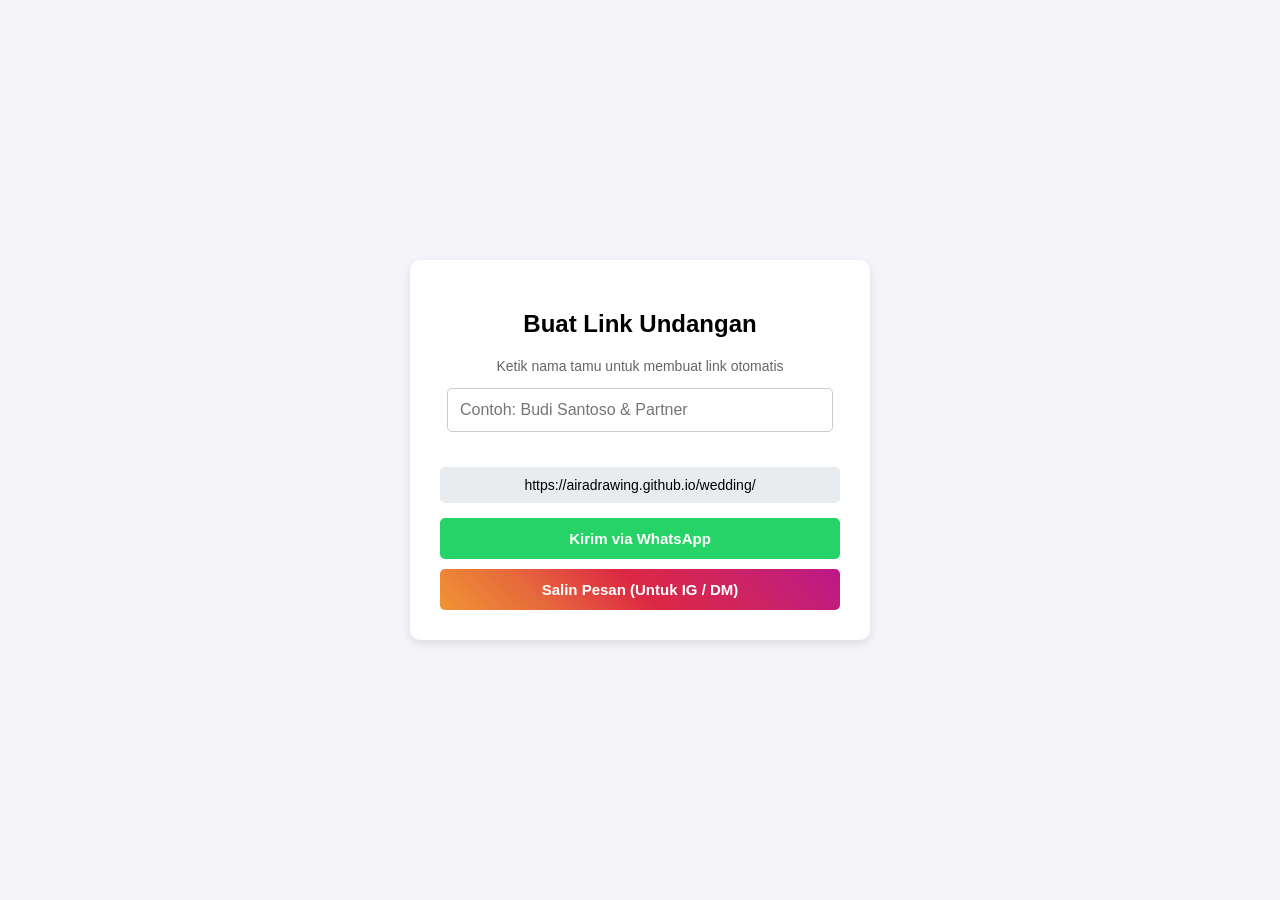
<file: wedding/daftartamu.html>
<!DOCTYPE html>
<html lang="id">
<head>
    <meta charset="UTF-8">
    <meta name="viewport" content="width=device-width, initial-scale=1.0">
    <title>Generator Link Undangan</title>
    <style>
        body { font-family: Arial, sans-serif; background-color: #f4f4f9; display: flex; justify-content: center; align-items: center; height: 100vh; margin: 0; }
        .card { background: white; padding: 30px; border-radius: 10px; box-shadow: 0 4px 10px rgba(0,0,0,0.1); width: 100%; max-width: 400px; text-align: center; }
        input { width: 90%; padding: 12px; margin-bottom: 15px; border: 1px solid #ccc; border-radius: 5px; font-size: 16px; }
        button { border: none; padding: 12px 20px; border-radius: 5px; font-size: 15px; cursor: pointer; width: 100%; font-weight: bold; color: white; transition: 0.3s; }
        .btn-wa { background: #25D366; margin-top: 15px; }
        .btn-wa:hover { background: #1ebe56; }
        .btn-ig { background: linear-gradient(45deg, #f09433 0%, #e6683c 25%, #dc2743 50%, #cc2366 75%, #bc1888 100%); margin-top: 10px; }
        .btn-ig:hover { opacity: 0.9; }
        .result { margin-top: 20px; background: #e9ecef; padding: 10px; border-radius: 5px; word-break: break-all; font-size: 14px; }
    </style>
</head>
<body>

    <div class="card">
        <h2>Buat Link Undangan</h2>
        <p style="color: #666; font-size: 14px;">Ketik nama tamu untuk membuat link otomatis</p>
        
        <input type="text" id="inputNama" placeholder="Contoh: Budi Santoso & Partner" oninput="generateLink()">
        
        <div class="result" id="outputLink">
            https://airadrawing.github.io/wedding/
        </div>

        <!-- Tombol WhatsApp -->
        <button class="btn-wa" onclick="shareWhatsApp()">
            Kirim via WhatsApp
        </button>

        <!-- Tombol Salin untuk IG -->
        <button class="btn-ig" id="btnCopy" onclick="copyForIG()">
            Salin Pesan (Untuk IG / DM)
        </button>
    </div>

    <script>
        // Ganti dengan URL utama Anda
        const baseURL = "https://airadrawing.github.io/wedding/";
        let finalURL = baseURL;

        function generateLink() {
            const nama = document.getElementById('inputNama').value;
            if(nama.trim() === "") {
                finalURL = baseURL;
            } else {
                finalURL = baseURL + "?to=" + encodeURIComponent(nama);
            }
            document.getElementById('outputLink').innerText = finalURL;
        }

        // Fungsi untuk mengambil teks template undangan
        function getMessageText() {
            const nama = document.getElementById('inputNama').value || "Tamu Undangan";
            return `Tanpa mengurangi rasa hormat, perkenankan kami mengundang Bapak/Ibu/Saudara/i:\n\n*${nama}*\n\nUntuk menghadiri acara pernikahan kami. Berikut tautan undangan kami:\n${finalURL}\n\nMerupakan suatu kehormatan bagi kami apabila Bapak/Ibu/Saudara/i berkenan hadir.\nTerima kasih.`;
        }

        // Fitur Kirim WhatsApp
        function shareWhatsApp() {
            const pesan = getMessageText();
            const waLink = "https://api.whatsapp.com/send?text=" + encodeURIComponent(pesan);
            window.open(waLink, '_blank');
        }

        // Fitur Salin untuk Instagram
        function copyForIG() {
            const pesan = getMessageText();
            navigator.clipboard.writeText(pesan).then(() => {
                const btnCopy = document.getElementById('btnCopy');
                const originalText = btnCopy.innerText;
                
                // Ubah teks tombol sementara
                btnCopy.innerText = "✓ Pesan Berhasil Disalin!";
                btnCopy.style.background = "#28a745"; // warna hijau sukses
                
                // Kembalikan seperti semula setelah 2.5 detik
                setTimeout(() => {
                    btnCopy.innerText = originalText;
                    btnCopy.style.background = "linear-gradient(45deg, #f09433 0%, #e6683c 25%, #dc2743 50%, #cc2366 75%, #bc1888 100%)";
                }, 2500);
            }).catch(err => {
                alert("Gagal menyalin pesan.");
            });
        }
    </script>

</body>
</html>
</file>
